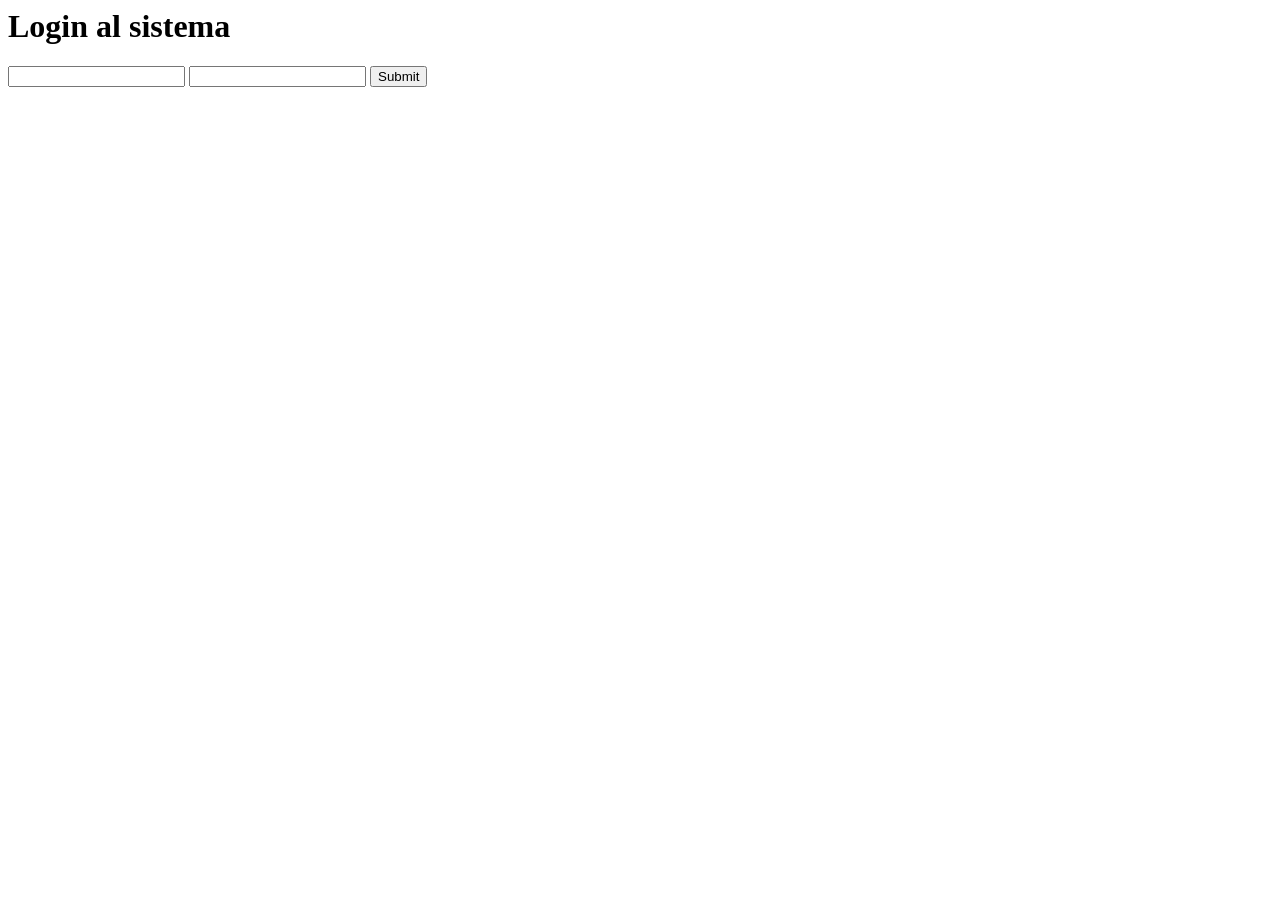
<file: templates/login.html>
<html>
    <head>

    </head>
    <body>
    <h1>Login al sistema</h1>
	<form action="procesologin" method="post">
        <input type="text" name="usuario">
        <input type="password" name="password">
        <input type="submit">
    </form>
    </body>
</html>
</file>
